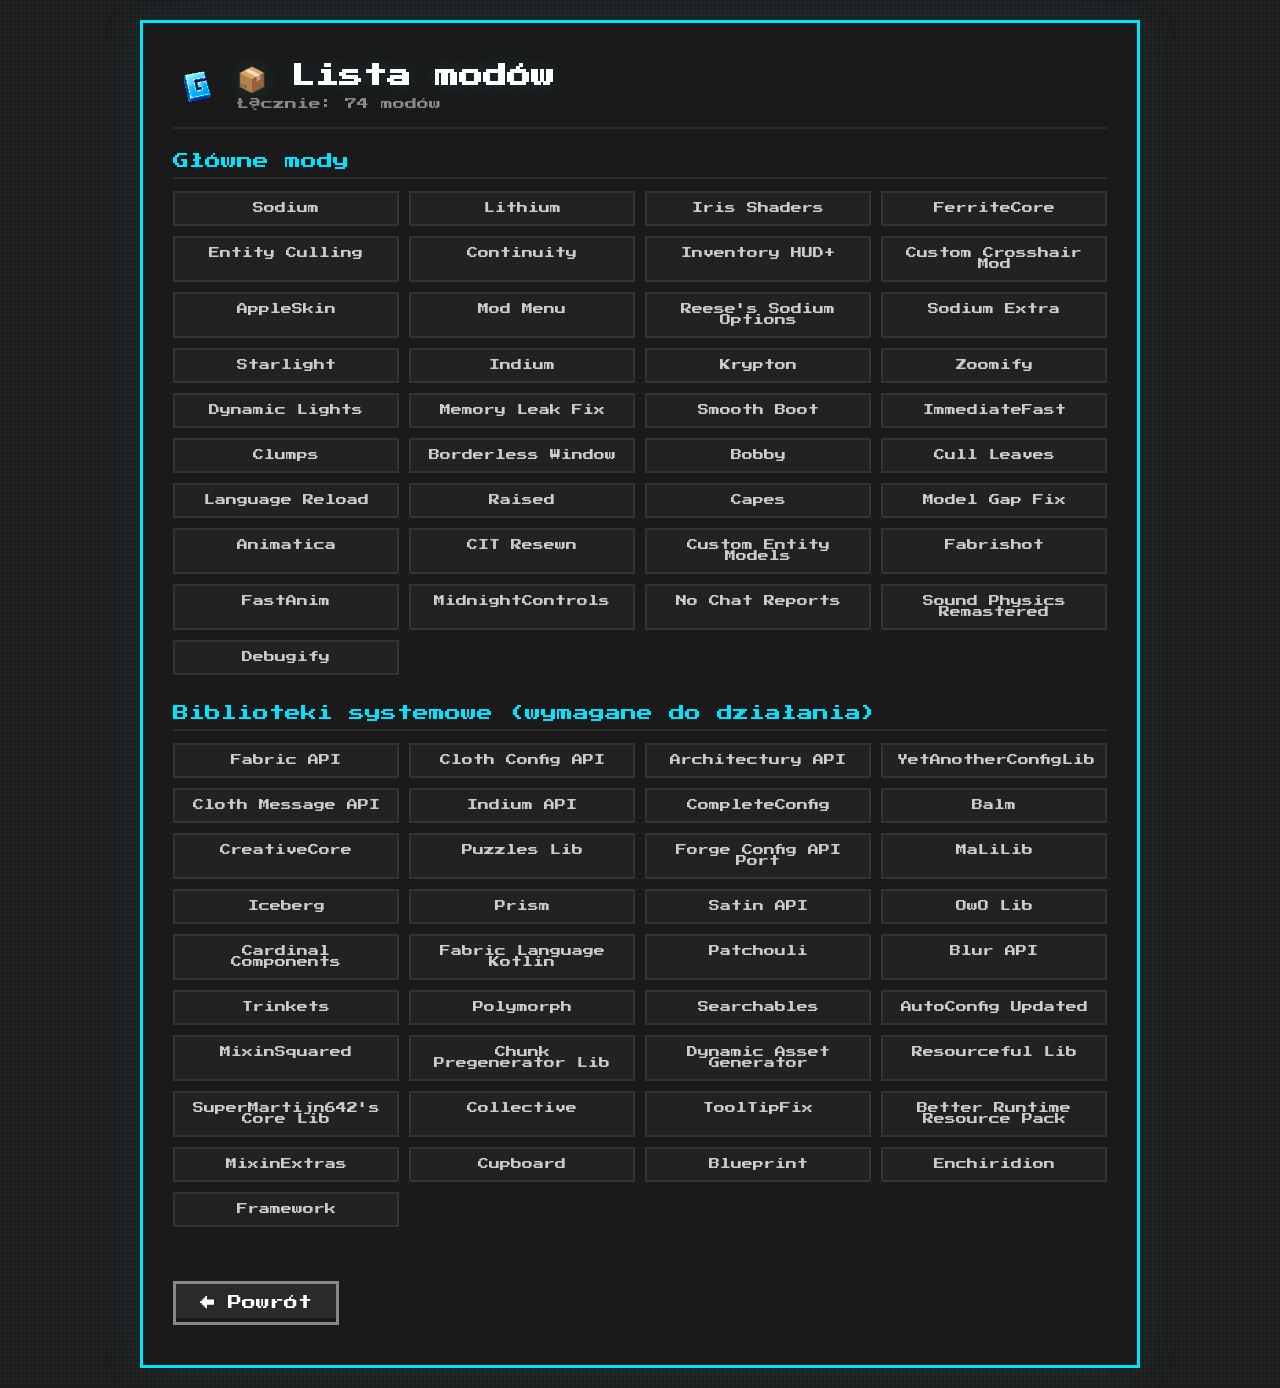
<file: mods.html>
<!DOCTYPE html>
<html lang="pl">
<head>
    <meta charset="UTF-8" />
    <meta name="viewport" content="width=device-width, initial-scale=1.0" />
    <title>Mody – Glint Client</title>
    <link rel="icon" href="icon.png" type="image/png" />
    <link href="https://fonts.googleapis.com/css2?family=Press+Start+2P&display=swap" rel="stylesheet" />
    <style>
        * {
            margin: 0;
            padding: 0;
            box-sizing: border-box;
        }

        body {
            font-family: 'Press Start 2P', monospace;
            background-color: #1a1a1a;
            color: #e0e0e0;
            min-height: 100vh;
            background-image:
                repeating-linear-gradient(0deg, rgba(40,40,40,0.3) 0px, rgba(40,40,40,0.3) 2px, transparent 2px, transparent 4px),
                repeating-linear-gradient(90deg, rgba(40,40,40,0.3) 0px, rgba(40,40,40,0.3) 2px, transparent 2px, transparent 4px);
            background-size: 8px 8px;
            padding: 20px;
        }

        .container {
            max-width: 1000px;
            margin: 0 auto;
            background: #1a1a1a;
            border: 3px solid #00e5ff;
            padding: 40px 30px;
            box-shadow: 0 0 40px rgba(0, 229, 255, 0.1);
        }

        .header {
            display: flex;
            align-items: center;
            gap: 16px;
            margin-bottom: 24px;
            border-bottom: 2px solid #2a2a2a;
            padding-bottom: 16px;
        }

        .icon {
            width: 48px;
            height: 48px;
            image-rendering: pixelated;
        }

        h1 {
            font-size: 24px;
            color: #fff;
            text-shadow: 0 0 20px rgba(0, 229, 255, 0.15);
        }

        .mods-count {
            font-size: 12px;
            color: #888;
            margin-top: 4px;
        }

        .category {
            margin-bottom: 30px;
        }

        .category-title {
            font-size: 16px;
            color: #00e5ff;
            border-bottom: 2px solid #2a2a2a;
            padding-bottom: 8px;
            margin-bottom: 12px;
        }

        .mod-grid {
            display: grid;
            grid-template-columns: repeat(auto-fill, minmax(200px, 1fr));
            gap: 10px;
        }

        .mod-item {
            background: #222;
            border: 2px solid #333;
            padding: 10px 14px;
            font-size: 11px;
            color: #ccc;
            transition: 0.2s;
            text-align: center;
        }

        .mod-item:hover {
            border-color: #00e5ff;
            box-shadow: 0 0 15px rgba(0, 229, 255, 0.05);
            transform: translateY(-2px);
        }

        .back-btn {
            display: inline-block;
            margin-top: 24px;
            font-family: 'Press Start 2P', monospace;
            font-size: 14px;
            padding: 12px 24px;
            background-color: #2a2a2a;
            color: #fff;
            border: 3px solid #888;
            box-shadow: inset 0 -4px 0 #1a1a1a;
            transition: all 0.15s ease;
            cursor: pointer;
            text-decoration: none;
            text-align: center;
            border-radius: 0;
        }

        .back-btn:hover {
            border-color: #aaa;
            box-shadow: inset 0 -4px 0 #1a1a1a, 0 0 20px rgba(136, 136, 136, 0.3);
            transform: scale(1.02);
        }

        @media (max-width: 600px) {
            .container { padding: 20px; }
            h1 { font-size: 18px; }
            .mod-grid { grid-template-columns: repeat(auto-fill, minmax(150px, 1fr)); }
            .mod-item { font-size: 10px; padding: 8px 10px; }
        }
    </style>
</head>
<body>
    <div class="container">
        <div class="header">
            <img src="icon.png" alt="Glint Client" class="icon" />
            <div>
                <h1>📦 Lista modów</h1>
                <div class="mods-count" id="modCount"></div>
            </div>
        </div>

        <div id="modsContainer"></div>

        <a href="index.html" class="back-btn">← Powrót</a>
    </div>

    <script>
        // ===== Lista modów =====
        const modsData = {
            'Główne mody': [
                'Sodium', 'Lithium', 'Iris Shaders', 'FerriteCore', 'Entity Culling',
                'Continuity', 'Inventory HUD+', 'Custom Crosshair Mod', 'AppleSkin',
                'Mod Menu', "Reese's Sodium Options", 'Sodium Extra', 'Starlight',
                'Indium', 'Krypton', 'Zoomify', 'Dynamic Lights', 'Memory Leak Fix',
                'Smooth Boot', 'ImmediateFast', 'Clumps', 'Borderless Window', 'Bobby',
                'Cull Leaves', 'Language Reload', 'Raised', 'Capes', 'Model Gap Fix',
                'Animatica', 'CIT Resewn', 'Custom Entity Models', 'Fabrishot',
                'FastAnim', 'MidnightControls', 'No Chat Reports',
                'Sound Physics Remastered', 'Debugify'
            ],
            'Biblioteki systemowe (wymagane do działania)': [
                'Fabric API', 'Cloth Config API', 'Architectury API',
                'YetAnotherConfigLib', 'Cloth Message API', 'Indium API',
                'CompleteConfig', 'Balm', 'CreativeCore', 'Puzzles Lib',
                'Forge Config API Port', 'MaLiLib', 'Iceberg', 'Prism',
                'Satin API', 'OwO Lib', 'Cardinal Components',
                'Fabric Language Kotlin', 'Patchouli', 'Blur API', 'Trinkets',
                'Polymorph', 'Searchables', 'AutoConfig Updated', 'MixinSquared',
                'Chunk Pregenerator Lib', 'Dynamic Asset Generator',
                'Resourceful Lib', "SuperMartijn642's Core Lib", 'Collective',
                'ToolTipFix', 'Better Runtime Resource Pack', 'MixinExtras',
                'Cupboard', 'Blueprint', 'Enchiridion', 'Framework'
            ]
        };

        function renderMods() {
            const container = document.getElementById('modsContainer');
            let total = 0;
            let html = '';

            for (const [category, mods] of Object.entries(modsData)) {
                total += mods.length;
                html += `
                    <div class="category">
                        <div class="category-title">${category}</div>
                        <div class="mod-grid">
                            ${mods.map(mod => `<div class="mod-item">${mod}</div>`).join('')}
                        </div>
                    </div>
                `;
            }

            container.innerHTML = html;
            document.getElementById('modCount').textContent = `Łącznie: ${total} modów`;
        }

        renderMods();
    </script>
</body>
</html>
</file>
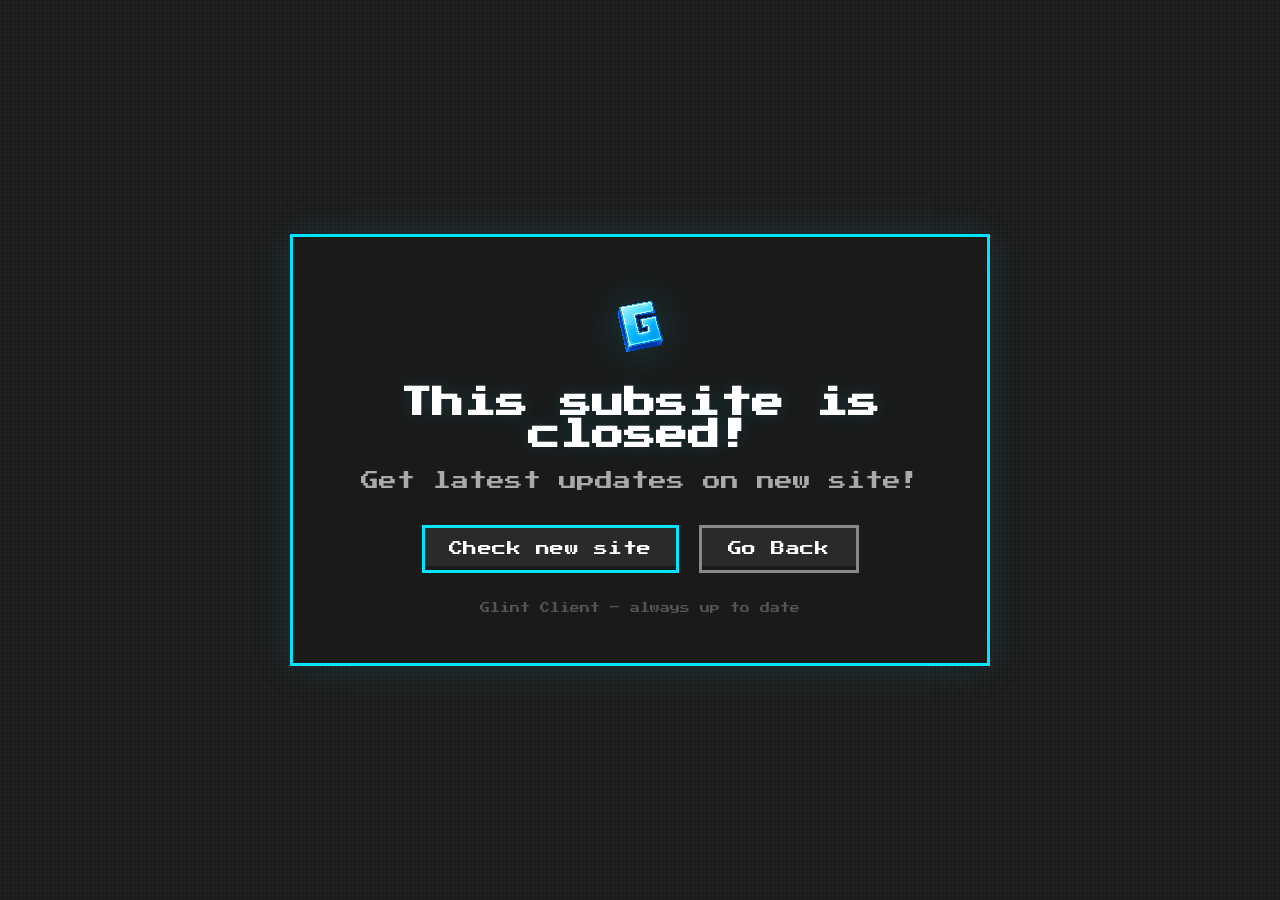
<file: updates.html>
<!DOCTYPE html>
<html lang="en">
<head>
    <meta charset="UTF-8" />
    <meta name="viewport" content="width=device-width, initial-scale=1.0" />
    <title>Updates – Glint Client</title>
    <link rel="icon" href="icon.png" type="image/png" />
    <link href="https://fonts.googleapis.com/css2?family=Press+Start+2P&display=swap" rel="stylesheet" />
    <style>
        * {
            margin: 0;
            padding: 0;
            box-sizing: border-box;
        }

        body {
            font-family: 'Press Start 2P', monospace;
            background-color: #1a1a1a;
            color: #e0e0e0;
            min-height: 100vh;
            display: flex;
            flex-direction: column;
            align-items: center;
            justify-content: center;
            text-align: center;
            background-image:
                repeating-linear-gradient(0deg, rgba(40,40,40,0.3) 0px, rgba(40,40,40,0.3) 2px, transparent 2px, transparent 4px),
                repeating-linear-gradient(90deg, rgba(40,40,40,0.3) 0px, rgba(40,40,40,0.3) 2px, transparent 2px, transparent 4px);
            background-size: 8px 8px;
            padding: 20px;
        }

        .container {
            max-width: 700px;
            background: #1a1a1a;
            border: 3px solid #00e5ff;
            padding: 50px 30px;
            box-shadow: 0 0 40px rgba(0, 229, 255, 0.1);
        }

        .icon {
            width: 80px;
            height: 80px;
            image-rendering: pixelated;
            margin-bottom: 20px;
            filter: drop-shadow(0 0 20px rgba(0, 229, 255, 0.2));
        }

        h1 {
            font-size: 32px;
            color: #fff;
            margin-bottom: 16px;
            text-shadow: 0 0 20px rgba(0, 229, 255, 0.15);
        }

        .sub-message {
            font-size: 18px;
            color: #aaa;
            margin-bottom: 30px;
            line-height: 1.6;
        }

        .buttons {
            display: flex;
            gap: 20px;
            justify-content: center;
            flex-wrap: wrap;
        }

        .btn {
            font-family: 'Press Start 2P', monospace;
            font-size: 14px;
            padding: 14px 24px;
            background-color: #2a2a2a;
            color: #fff;
            border: 3px solid #00e5ff;
            box-shadow: inset 0 -4px 0 #1a1a1a, 0 0 0 transparent;
            transition: all 0.15s ease;
            cursor: pointer;
            text-decoration: none;
            text-align: center;
            letter-spacing: 0.5px;
            line-height: 1;
            border-radius: 0;
            min-width: 160px;
        }

        .btn:hover {
            border-color: #66f0ff;
            box-shadow: inset 0 -4px 0 #1a1a1a, 0 0 20px rgba(0, 229, 255, 0.4);
            transform: scale(1.02);
        }

        .btn-secondary {
            border-color: #888;
        }

        .btn-secondary:hover {
            border-color: #aaa;
            box-shadow: inset 0 -4px 0 #1a1a1a, 0 0 20px rgba(136, 136, 136, 0.3);
        }

        .footer-note {
            margin-top: 30px;
            font-size: 10px;
            color: #555;
        }

        @media (max-width: 600px) {
            .container {
                padding: 30px 20px;
            }

            h1 {
                font-size: 24px;
            }

            .sub-message {
                font-size: 14px;
            }

            .btn {
                font-size: 12px;
                padding: 12px 18px;
                min-width: 120px;
            }

            .buttons {
                flex-direction: column;
                align-items: center;
            }
        }
    </style>
</head>
<body>
    <div class="container">
        <img src="icon.png" alt="Glint Client" class="icon" />
        <h1>This subsite is closed!</h1>
        <p class="sub-message">Get latest updates on new site!</p>
        <div class="buttons">
            <a href="https://docs.google.com/document/d/1UyX9zzSaaz2HVWZkkavanANkWTI0up2otZ1yywN8JhE/edit?usp=sharing" target="_blank" class="btn">Check new site</a>
            <a href="index.html" class="btn btn-secondary">Go Back</a>
        </div>
        <div class="footer-note">Glint Client – always up to date</div>
    </div>
</body>
</html>
</file>
